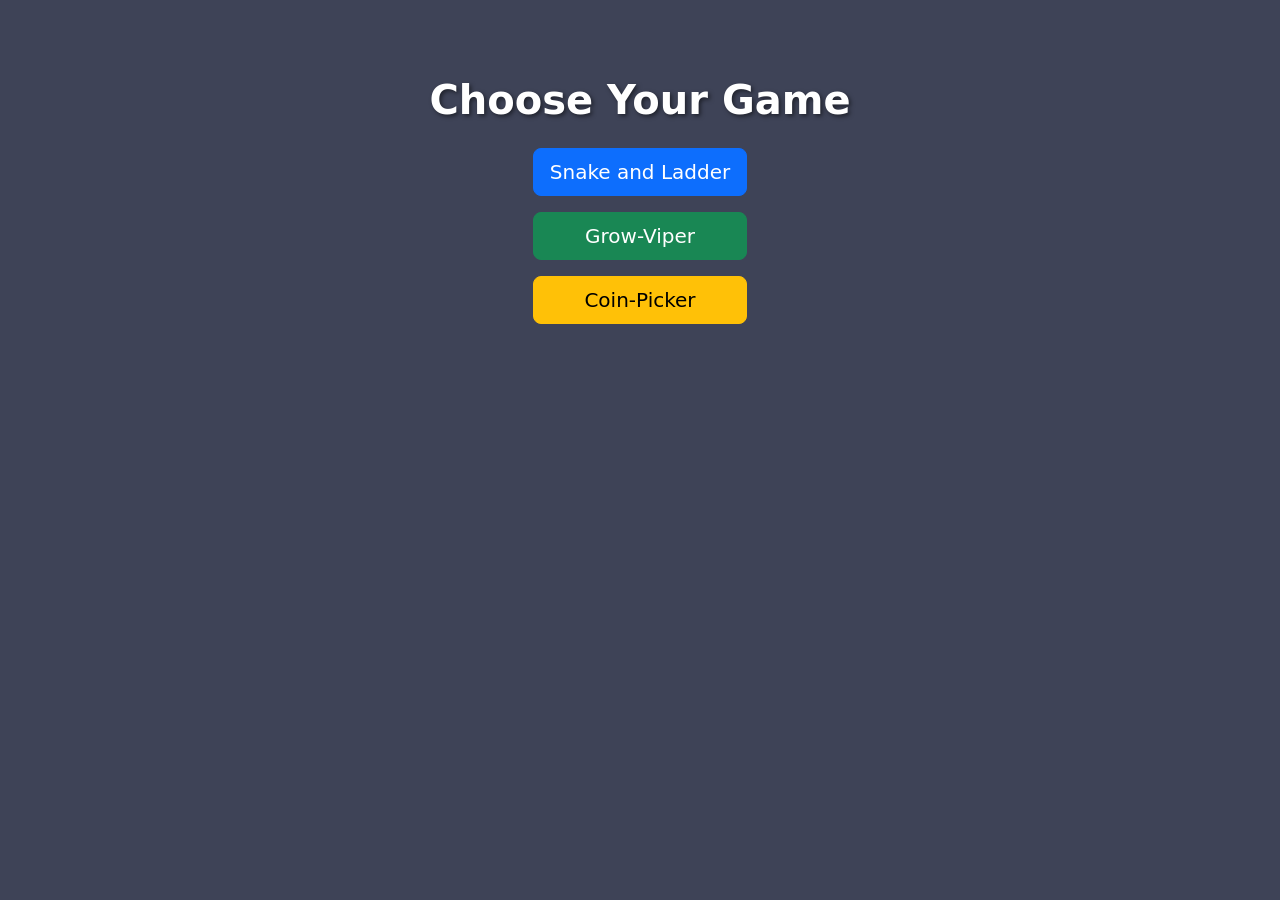
<file: index.html>
<!DOCTYPE html>
<html lang="en">
<head>
  <meta charset="UTF-8">
  <meta name="viewport" content="width=device-width, initial-scale=1.0">
  <title>Snake and Ladder Game</title>
  <link href="https://cdn.jsdelivr.net/npm/bootstrap@5.1.3/dist/css/bootstrap.min.css" rel="stylesheet">
  <link rel="stylesheet" href="styles.css">
  <link rel="stylesheet" href="cube.css">
  <style>

  </style>
</head>
<body>
  <div class="container text-center">
    <!-- Game Selection -->
    <div id="game-selection" class="game-selection">
      <h1 class="mb-4">Choose Your Game</h1>
      <div class="d-grid gap-3" style="max-width: 400px; margin: 0 auto;">
        <button class="btn btn-primary btn-lg" onclick="selectGame('snake-ladder')">Snake and Ladder</button>
        <button class="btn btn-success btn-lg" onclick="selectGame('grow-viper')">Grow-Viper</button>
        <button class="btn btn-warning btn-lg" onclick="selectGame('coin-picker')">Coin-Picker</button>
      </div>
    </div>

    <!-- Player Setup -->
    <div id="player-setup" class="player-setup d-none">
      <button class="btn btn-secondary btn-sm home-btn" onclick="goHome()">🏠 Home</button>
      <h2>Select Number of Players</h2>
      <div class="btn-group">
        <button class="btn btn-primary" onclick="setupGame(2)">2 Players</button>
        <button class="btn btn-success" onclick="setupGame(3)">3 Players</button>
        <button class="btn btn-warning" onclick="setupGame(4)">4 Players</button>
      </div>
    </div>

    <!-- Game Board -->
    <div id="game-board" class="d-none">
      <button class="btn btn-secondary btn-sm home-btn" onclick="goHome()">🏠 Home</button>
      <div id="alert-container" class="alert-container"></div>
      <div id="timer" class="timer">Time Left: <span id="time-left">120</span> seconds</div>
      <div id="board-wrapper">
        <div id="start" class="start-home-cell board-cell cell-0">
          <span>Start</span>
        </div>
        <div id="board"></div>
        <div id="home" class="start-home-cell board-cell cell-101">
          <span>Home</span>
        </div>
      </div>      
      <button id="roll-dice" class="btn btn-light mt-2"><div id="cube" class="cube">Roll Dice</div></button>
      <h4 id="turn-indicator" class="turn-indicator">Player 1's Turn</h4>
    </div>

    <!-- Winner Dialog -->
    <div id="winner-dialog" class="modal fade" tabindex="-1" role="dialog">
      <div class="modal-dialog">
        <div class="modal-content">
          <div class="modal-header">
            <h5 class="modal-title">Congratulations!</h5>
            <button type="button" class="btn-close" data-bs-dismiss="modal" aria-label="Close"></button>
          </div>
          <div class="modal-body">
            <p id="winner-message"></p>
            <button class="btn btn-primary" onclick="restartGame()">Play New Game</button>
          </div>
        </div>
      </div>
    </div>
  </div>

  <script src="https://code.jquery.com/jquery-3.5.1.min.js"></script>
  <script src="https://cdn.jsdelivr.net/npm/bootstrap@5.1.3/dist/js/bootstrap.bundle.min.js"></script>
  <script src="script.js"></script>
  <script src="timer.js"></script>
</body>
</html>
</file>
<file: styles.css>
/* Snake and Ladder Board */
html, body {
  background-color: #3e4357;
}
.container{
 background-color: transparent;
}
.container h2 {
  color: #fff;
}

#player-setup {
  padding: 64px 0;
}

#game-selection {
  padding: 64px 0;
  min-height: 400px;
  display: flex;
  flex-direction: column;
  justify-content: center;
  align-items: center;
}

#game-selection h1 {
  color: #fff;
  font-weight: bold;
  text-shadow: 2px 2px 4px rgba(0, 0, 0, 0.5);
}

.home-btn {
  position: fixed;
  top: 20px;
  left: 20px;
  z-index: 1000;
  font-size: 16px;
  padding: 8px 16px;
  border-radius: 8px;
  box-shadow: 0 2px 8px rgba(0, 0, 0, 0.3);
}

.home-btn:hover {
  transform: scale(1.05);
  box-shadow: 0 4px 12px rgba(0, 0, 0, 0.4);
}

.turn-indicator {
  font-weight: bold;
}
#board-wrapper {
  display: inline-flex;
  justify-content: space-between;
  align-items: center;
  margin-top: 100px;
}

#start, #home {
  display: flex;
  justify-content: center;
  align-items: center;
  width: 60px;
  height: 60px;
  outline: 4px solid #fff;
  border-radius: 8px;
  font-size: 16px;
  font-weight: bold;
  color: navy;
  margin: 16px;
  background-color: #50bfce;
  flex-wrap: wrap;
}

#start span,
#home span {
  display: flex;
  justify-content: center;
  align-items: center;
  font-weight: bold;
  position: absolute;
  font-size: 20px;
}
#board {
  display: grid;
  grid-template-columns: repeat(10, 60px);
  grid-template-rows: repeat(10, 60px);
  gap: 2px;
  margin: 0px auto;
  padding: 16px;
  border: 2px solid #fff;
  background-color: #fff;  
  color: #fff;
}

.board-cell {
  width: 60px;
  height: 60px;
  border: 1px solid #fff;
  display: flex;
  justify-content: center;
  align-items: center;
  font-weight: bold;
  position: relative;
  flex-wrap: wrap;
}

/* Snake and Ladder Styles */
.snake {
  border: 5px solid;
  border-color: #991010;
}

.ladder {
  border: 5px dashed;
  border-color: #472fd1;
}


/* Player Tokens */
.player-token {
  width: 20px; 
  height: 20px;
  border: 1px solid transparent;
  outline: 2px solid #fff;  
  box-shadow: inset 0 0 4px #333;
  border-radius: 50%;
  position: relative;
  top: 2px;
  left: 2px;
  margin: 2px;
  transition: transform 0.5s ease, box-shadow 0.3s ease; /* Smooth transitions */
}
.token-1 {
  background-color: #007bff;
  border-color: #ff8000;
}

.token-2 {
  background-color: #28a745;
  border-color: #d428aa;
}

.token-3 {
  background-color: #ffc107;
  border-color: #0028f1;
}

.token-4 {
  background-color: #dc3545;
  border-color: #33dc87;
}

.color-1 {
  background-color: #B8D12F;
  box-shadow: inset -2px -2px 0px 1px rgba(0, 0, 0, 0.1), inset 2px 2px 0px 1px rgba(0, 0, 0, 0.1);
}
.color-2 {
  background-color: #EC3C4E;
  box-shadow: inset -2px -2px 0px 1px rgba(0, 0, 0, 0.1), inset 2px 2px 0px 1px rgba(0, 0, 0, 0.1);
}
.color-3 {
  background-color: #FFCF4A;
  box-shadow: inset -2px -2px 0px 1px rgba(0, 0, 0, 0.1), inset 2px 2px 0px 1px rgba(0, 0, 0, 0.1);
}
.color-4 {
  background-color: #39C9DC;
  box-shadow: inset -2px -2px 0px 1px rgba(0, 0, 0, 0.1), inset 2px 2px 0px 1px rgba(0, 0, 0, 0.1);
}

/* Modal for Winner */
.modal-content {
  text-align: center;
}

#roll-dice {
  width: 100px;
  height: 100px;
  font-size: 24px;
  border-radius: 10%;
  border: 4px solid #333 ;
  margin: 8px auto;
  display: block;
  padding: 0;
}

.modal-content {
  text-align: center;
}

.cell-text {  
  display: flex;
  justify-content: center;
  align-items: center;
  font-weight: bold;
  position: absolute;
}

.slide {
  transition: transform 0.5s ease-in-out; /* Smooth sliding animation */
}

.alert-container {
  position: fixed;
  z-index: 9999;
  top: 16px;
  left: 0;
  font-size: 16px;
  display: flex;
  flex-direction: column;
  align-items: center;
  width: 100%;
}

.alert-container .alert {
  min-width: 400px;
  margin-bottom: 8px;
  padding: 4px 16px;
  display: flex;
  align-items: center;
  justify-content: space-between;
  gap: 8px;
}
.alert-container .alert button {
  padding: 4px;
  position: relative;
}
/***Dice animation ***/
@keyframes roll {
  0% {
    transform: rotate(0deg);
  }

  100% {
    transform: rotate(1080deg);
  }
}

#roll-dice.animate {
  animation: roll 1.5s ease-in-out;
}
</file>
<file: cube.css>
@keyframes fadeOutIn {
    0% {
      opacity: 1;
    }
    50% {
      opacity: 0;
    }
    100% {
      opacity: 1;
    }
  }
  
  #cube {
    display: flex;
    flex-wrap: wrap;
    justify-content: center;
    align-items: center;
    width: 88px;
    height: 88px;
    margin: auto;
    background-color: brown;
    border-radius: 6px;
    transition: opacity 0.5s ease-in-out;
    transform: none !important;
    color: white;
  }
  
  #cube.animate {
    animation: fadeOutIn 1.5s ease-in-out;
  }
  
  .dot {
    width: 18px;
    height: 18px;
    background-color: white;
    border-radius: 50%;
    margin: 6px;
  }

  .dot.3-dot_{
    margin: 5px;
  }
  
  .dot1, .dot2, .dot3, .dot4, .dot5, .dot6 {
    /* Adjust positioning if needed */
  }
  
  /*timer css*/
  .timer {
    font-size: 20px;
    font-weight: bold;
    margin: 10px;
    position: fixed;
    right: 100px;
    color: #fff;
  }

  .timer.warning {
    color: #ff4500
  }
</file>
